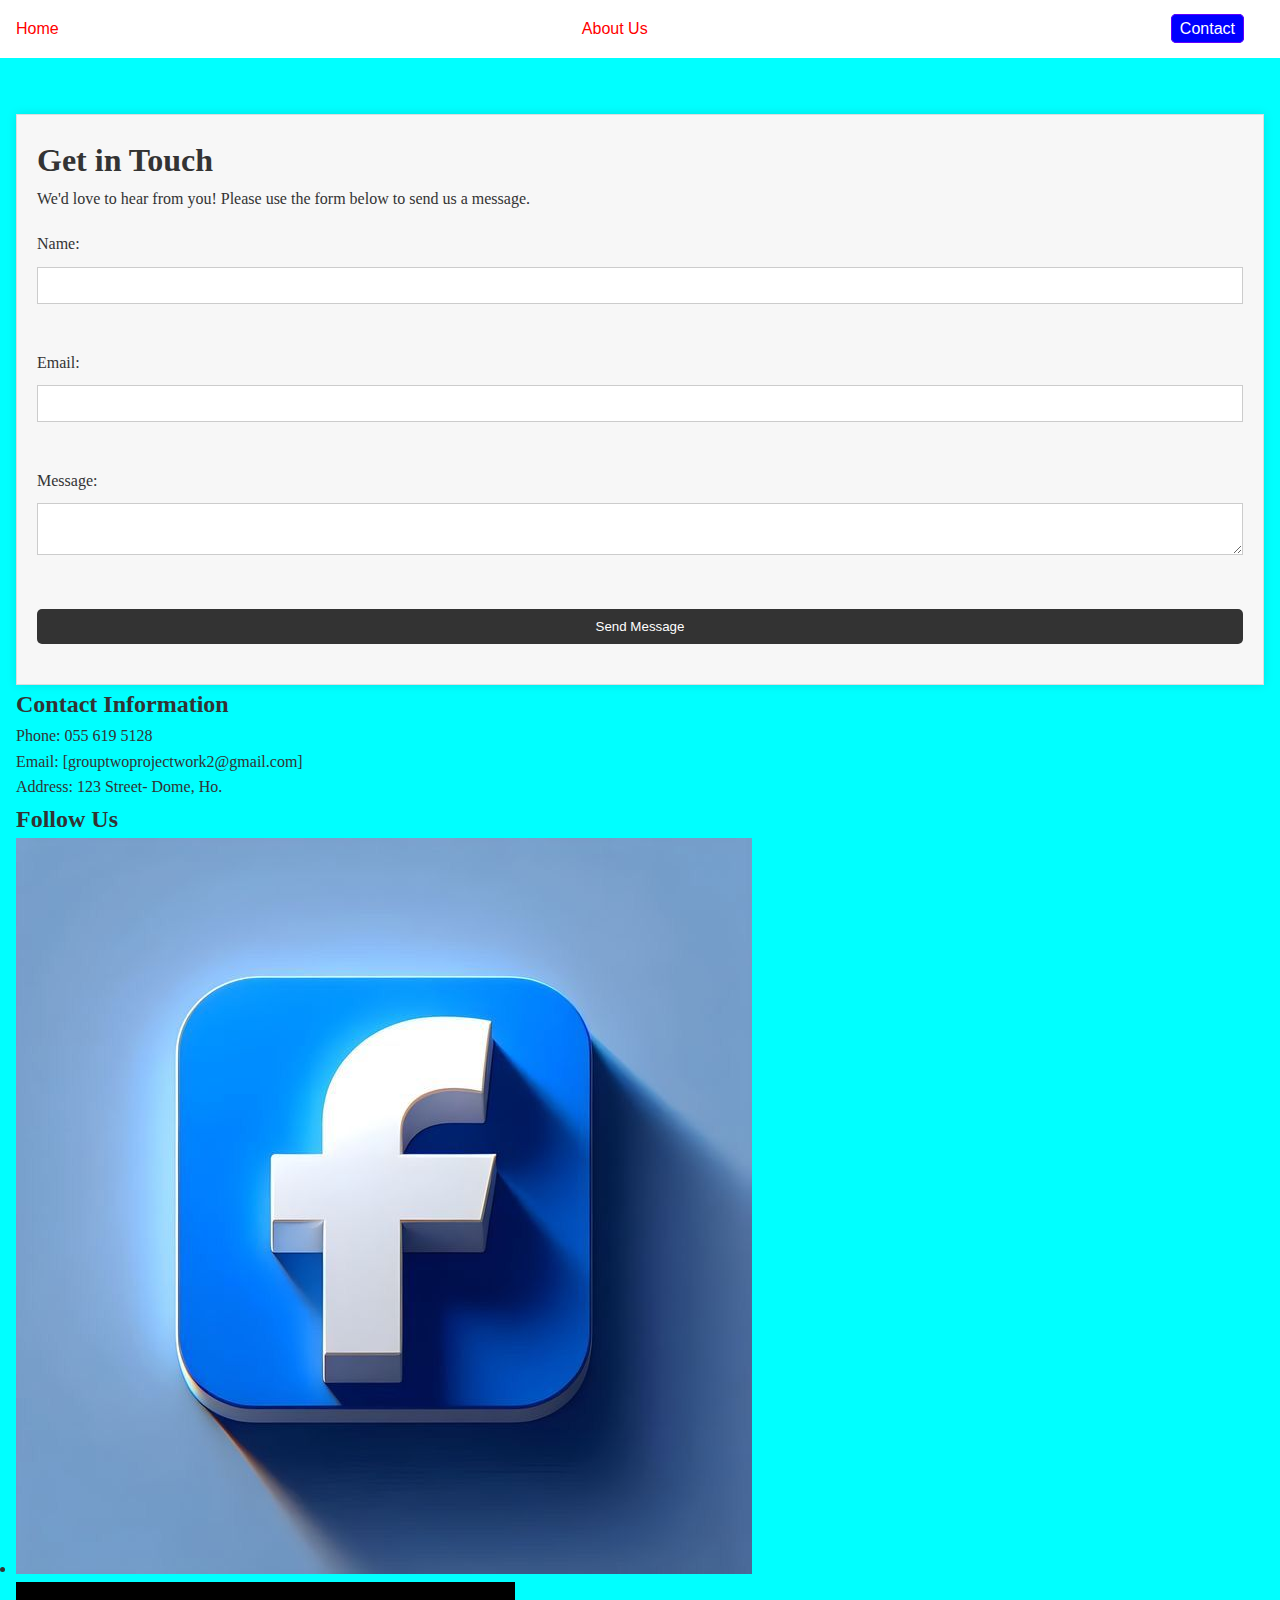
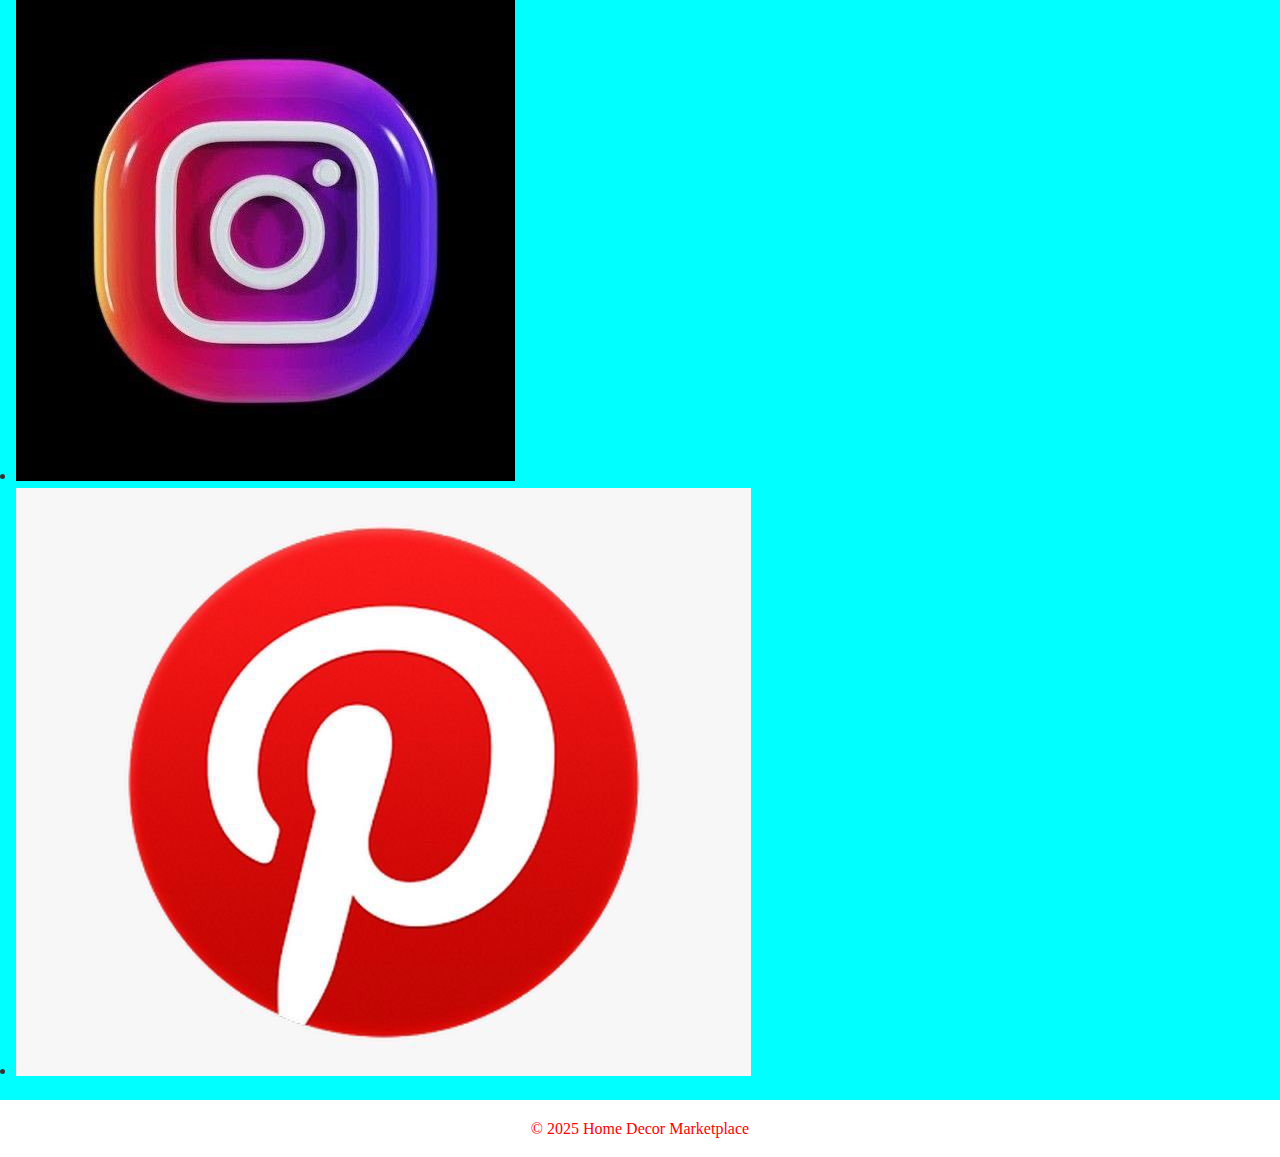
<file: contact.html>
<!DOCTYPE html>
<html>
<head>
    <title>Contact Us - Home Decor Marketplace</title>
    <link rel="stylesheet" type="text/css" href="style.css">
</head>
<body>
    <header>
        <nav>
            <ul>
                <li><a href="index.html">Home</a></li>
                <li><a href="about.html">About Us</a></li>
                <li><a href="contact.html" class="button active"><i class=""></i>Contact</a></li>
            </ul>
        </nav>
    </header>
    <main>
        <section class="contact-us">
            <h1>Get in Touch</h1>
            <p>We'd love to hear from you! Please use the form below to send us a message.</p>
            <form>
                <label for="name">Name:</label>
                <input type="text" id="name" name="name"><br><br>
                <label for="email">Email:</label>
                <input type="email" id="email" name="email"><br><br>
                <label for="message">Message:</label>
                <textarea id="message" name="message"></textarea><br><br>
                <input type="submit" value="Send Message">
            </form>
        </section>

        <section class="contact-info">
            <h2>Contact Information</h2>
            <p>Phone: 055 619 5128</p>
            <p>Email: [grouptwoprojectwork2@gmail.com]</p>
            <p>Address: 123 Street- Dome, Ho.</p>
        </section>
        <section class="social-media">
            <h2>Follow Us</h2>
            <ul>
                <li><a href="#" target="_blank"><img src="images/Facebook-icon.png.jpeg" alt="Facebook"></a></li>
                <li><a href="#" target="_blank"><img src="images/Instagram-icon.png.jpeg" alt="Instagram"></a></li>
                <li><a href="#" target="_blank"><img src="images/Pinteres-icon.png.jpeg" alt="Pinterest"></a></li>
            </ul>
        </section>
    </main>
    <footer>
        <p>&copy; 2025 Home Decor Marketplace</p>
    </footer>
</body>
</html>
</file>
<file: style.css>
:root{
    --color-primary: rgb(98, 0, 255);
    --color-tranparent: white;
    --color-white: white;
}

* {
    box-sizing: border-box;
    margin: 0;
    padding: 0;
}

body {
    font-family: 'Times New Roman', Times, serif;
    line-height: 1.6;
    color: #333;
    background-color: cyan;
}

header {
    background-color: white;
    color: #fff;
    padding: 1em;
    text-align: center;
}

header nav ul {
    list-style: none;
    margin: 0;
    padding: 0;
    display: flex;
    justify-content: space-between;
    font-family: 'Lucida Sans', 'Lucida Sans Regular', 'Lucida Grande', 'Lucida Sans Unicode', Geneva, Verdana, sans-serif;
}

header nav ul li {
    margin-right: 20px;
}

header nav a {
    color: red;
    text-decoration: none;
}

main {
    display: block;
    padding: 1em;
}

footer {
    background-color: white;
    color: red;
    padding: 1em;
    text-align: center;
    clear: both;
}

/* Home Page Styles */

.hero h1 {
    font-size: 50px;
    font-family: 'Lucida Sans', 'Lucida Sans Regular', 'Lucida Grande', 'Lucida Sans Unicode', Geneva, Verdana, sans-serif;
}

.featured-products {
    margin-top: 40px;
}

.product-grid {
    display: grid;
    grid-template-columns: repeat(3, 1fr);
    grid-gap: 20px;
}

.product {
    background-color: #fff;
    padding: 20px;
    border: 1px solid #ddd;
    box-shadow: 0 0 10px rgba(0, 0, 0, 0.1);
}

.product img {
    width: 100%;
    height: 150px;
    object-fit: cover;
    border-radius: 10px 10px 0 0;
}

.product h3 {
    margin-top: 10px;
}

.product p {
    margin-bottom: 10px;
}

.testimonials {
    margin-top: 40px;
}

.testimonial-grid {
    display: grid;
    grid-template-columns: repeat(2, 1fr);
    grid-gap: 20px;
}

.testimonial {
    background-color: #fff;
    padding: 20px;
    border: 1px solid #ddd;
    box-shadow: 0 0 10px rgba(0, 0, 0, 0.1);
}

.testimonial img {
    width: 50px;
    height: 50px;
    border-radius: 50%;
    margin-right: 10px;
}

.testimonial p {
    margin-bottom: 10px;
}

/* About Us Page Styles */

.about-us {
    margin-top: 40px;
}

.about-us img {
    width: 100%;
    height: 200px;
    object-fit: cover;
    border-radius: 10px;
}

.preview {
    position: relative;
  }
  
  .read-more, .read-less {
    background-color: blue;
    color: red;
    padding: 10px 20px;
    border: none;
    border-radius: 5px;
    cursor: pointer;
    font-family: 'Times New Roman', Times, serif;
    font-size: medium;
  }
  
  .read-more:hover, .read-less:hover {
    background-color: blue;
  }
  
  .full-text {
    position: absolute;
    top: 0;
    left: 0;
    width: 100%;
    background-color: #fff;
    padding: 20px;
    border: 1px solid #ddd;
    box-shadow: 0 0 10px rgba(0, 0, 0, 0.1);
    font-family: 'Times New Roman', Times, serif;
    font-size: medium;
  }
  
.team-members {
    margin-top: 40px;
}

.team-member-grid {
    display: grid;
    grid-template-columns: repeat(2, 1fr);
    grid-gap: 20px;
}

.team-member {
    background-color: #fff;
    padding: 20px;
    border: 1px solid #ddd;
    box-shadow: 0 0 10px rgba(0, 0, 0, 0.1);
}

.team-member img {
    width: 50px;
    height: 50px;
    border-radius: 50%;
    margin-right: 10px;
}

.team-member h3 {
    margin-top: 10px;
}

.team-member p {
    margin-bottom: 10px;
}


/* Contact Us Page Styles */

.contact-us {
    margin-top: 40px;
    background-color: #f7f7f7;
    padding: 20px;
    border: 1px solid #ddd;
    box-shadow: 0 0 10px rgba(0, 0, 0, 0.1);
}

.contact-us h1 {
    margin-top: 0;
}

.contact-us form {
    margin-top: 20px;
}

.contact-us label {
    display: block;
    margin-bottom: 10px;
}

.contact-us input, .contact-us textarea {
    width: 100%;
    padding: 10px;
    margin-bottom: 20px;
    border: 1px solid #ccc;
}

.contact-us input[type="submit"] {
    background-color: #333;
    color: #fff;
    padding: 10px 20px;
    border: none;
    border-radius: 5px;
    cursor: pointer;
}

.button{
    text-decoration: none;
    border: 1px solid var(--color-primary);
    border-radius: 5px;
    padding: 5px 8px;
    color: var(--color-primary);
    background-color: var(--color-white);

}

.button.active{
    color: var(--color-white);
    background-color: blue;
}
</file>
